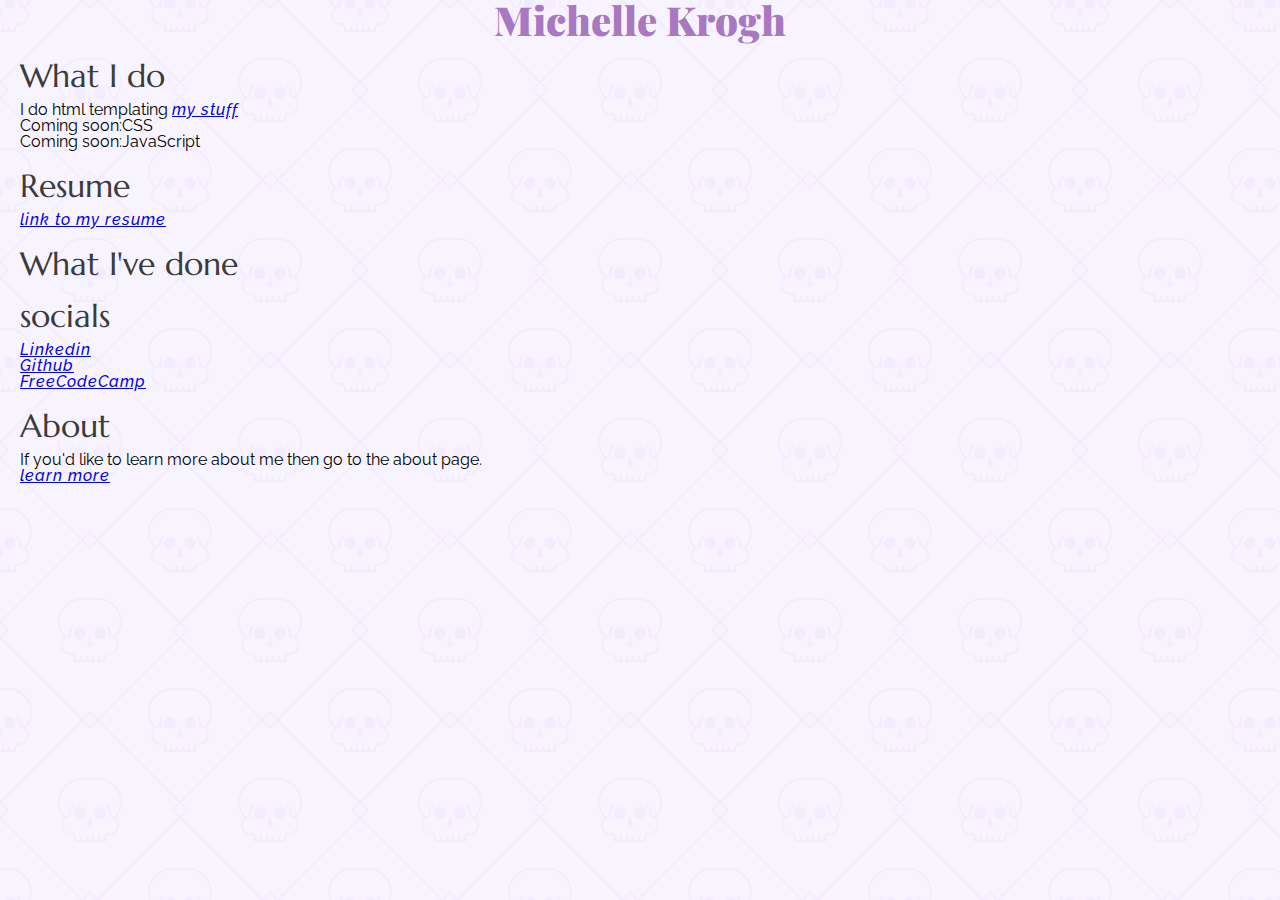
<file: index.html>
<!DOCTYPE html>
<html lang="en">

<head>
    <meta charset="UTF-8">
    <meta name="viewport" content="width=device-width, initial-scale=1.0">
    <title>Home</title>
    <link rel="stylesheet" href="style.css">
</head>

<body>
    <main>
        <h1>Michelle Krogh</h1>
        <section>
            <h2>What I do</h2>
            <p>
                I do html templating
                <a href="./works.html">my stuff</a>
            </p>
            <p>Coming soon:CSS</p>
            <p>
                Coming soon:JavaScript
            </p>
        </section>
        <section>
            <h2>
                Resume
            </h2>
            <a href="./resume.html">link to my resume</a>
        </section>
        <section>
            <h2>
                What I've done
            </h2>
        </section>
        <section>
            <h2>
                socials
            </h2>
            <ul>
                <li><a href="https://www.linkedin.com/in/michelle-krogh-a30131114/">Linkedin</a></li>
                <li> <a href="https://github.com/MichelleKroghDev">Github</a></li>
                <li><a href="https://www.freecodecamp.org/MichelleKroghDev">FreeCodeCamp</a></li>
            </ul>
        </section>
        <section>
            <h2>
                About
            </h2>
            <p>
                If you'd like to learn more about me then go to the about page.
            </p>
            <p>
                <a href="./about.html">learn more</a>
            </p>

        </section>
    </main>
</body>

</html>
</file>
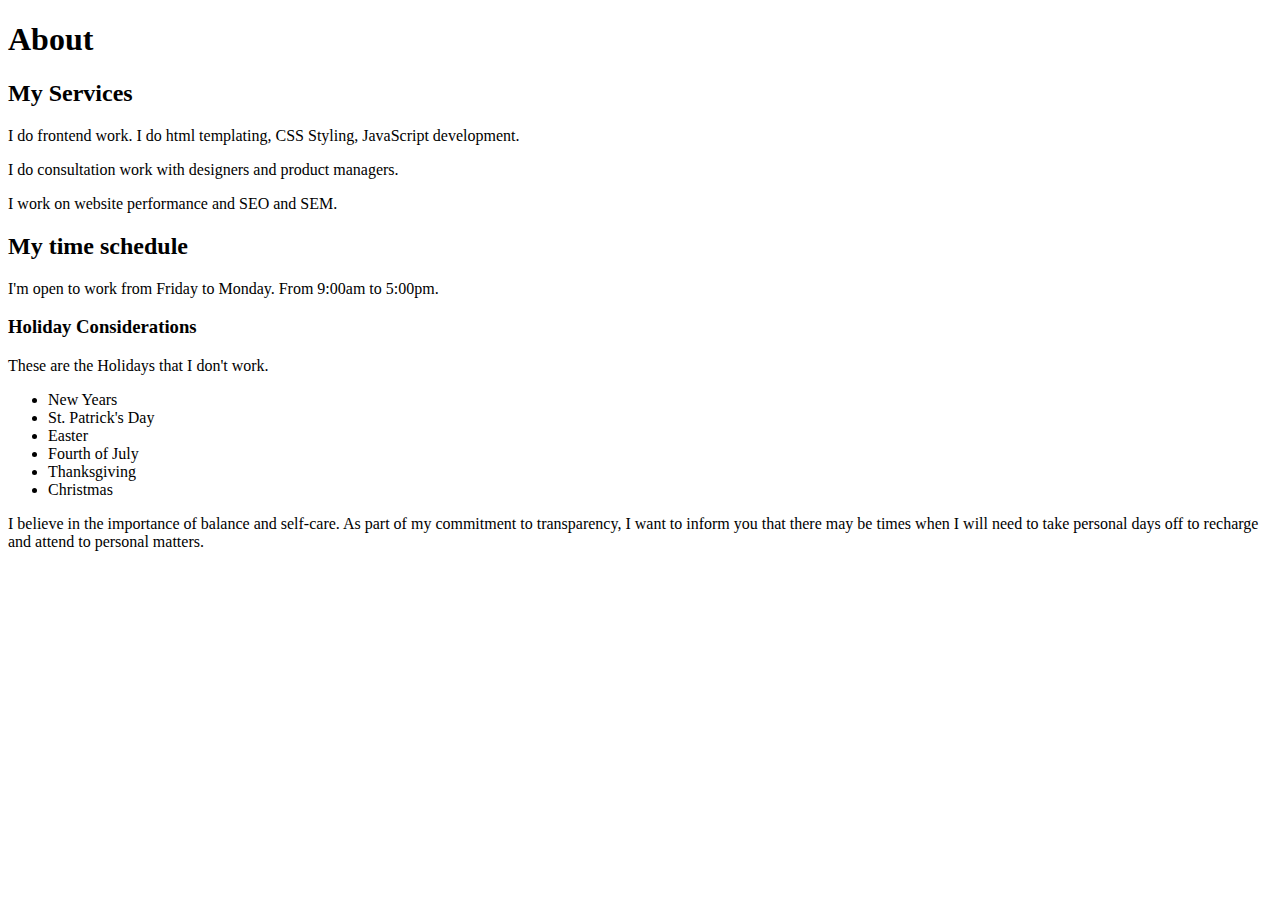
<file: about.html>
<!DOCTYPE html>
<html lang="en">

<head>
    <meta charset="UTF-8">
    <meta name="viewport" content="width=device-width, initial-scale=1.0">
    <title>About</title>
</head>

<body>
    <main>
        <h1>
            About
        </h1>
        <section>
            <h2>
                My Services
            </h2>
            <p>
                I do frontend work. I do html templating, CSS Styling, JavaScript development.
            </p>
            <p>
                I do consultation work with designers and product managers.
            </p>
            <p>
                I work on website performance and SEO and SEM.
            </p>
        </section>
        <section>
            <h2>
                My time schedule
            </h2>
            <p>
                I'm open to work from Friday to Monday. From 9:00am to 5:00pm.
            </p>
            <h3>
                Holiday Considerations
            </h3>
            <p>
                These are the Holidays that I don't work.
            </p>
            <ul>
                <li>New Years</li>
                <li>St. Patrick's Day</li>
                <li>Easter</li>
                <li>Fourth of July</li>
                <li>Thanksgiving</li>
                <li>Christmas</li>

            </ul>
            <p>I believe in the importance of balance and self-care. As part of my commitment to transparency, I want to
                inform you that there may be times when I will need to take personal days off to recharge and attend to
                personal matters. </p>
        </section>
    </main>
</body>

</html>
</file>
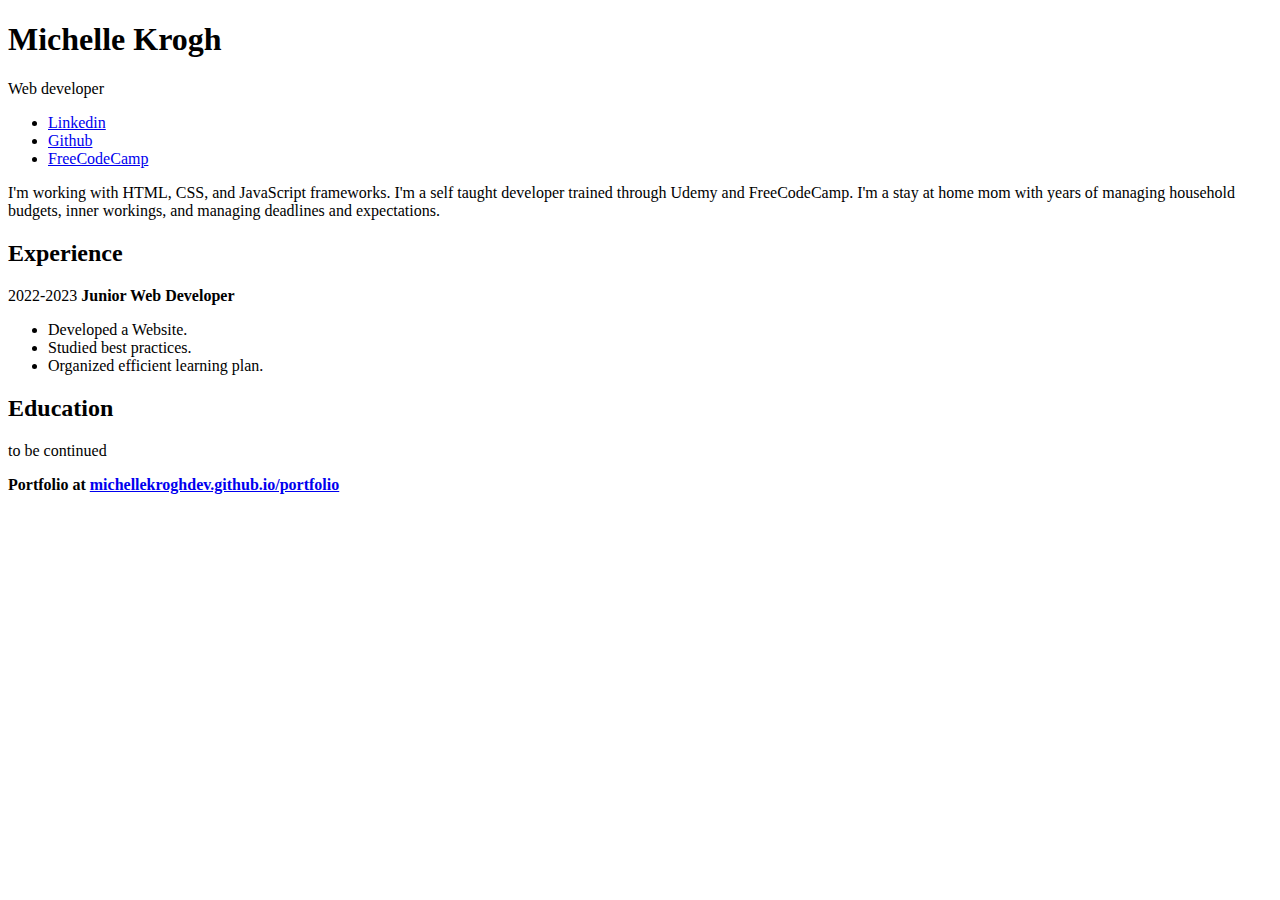
<file: resume.html>
<!DOCTYPE html>
<html lang="en">

<head>
    <meta charset="UTF-8">
    <meta name="viewport" content="width=device-width, initial-scale=1.0">
    <title>Resume</title>
</head>

<body>
    <main>
        <h1>
            Michelle Krogh
        </h1>
        <p>
            Web developer
        </p>
        <ul>
            <li><a href="https://www.linkedin.com/in/michelle-krogh-a30131114/">Linkedin</a></li>
            <li> <a href="https://github.com/MichelleKroghDev">Github</a></li>
            <li><a href="https://www.freecodecamp.org/MichelleKroghDev">FreeCodeCamp</a></li>
        </ul>
        <p>
            I'm working with HTML, CSS, and JavaScript frameworks. I'm a self taught developer trained through Udemy and
            FreeCodeCamp. I'm a stay at home mom with years of managing household budgets, inner workings, and managing
            deadlines and expectations.
        </p>
        <section>
            <h2>
                Experience
            </h2>
            <p>
                2022-2023 <strong>Junior Web Developer</strong>
            </p>
            <ul>
                <li>
                    Developed a Website.
                </li>
                <li>
                    Studied best practices.
                </li>
                <li>
                    Organized efficient learning plan.
                </li>
            </ul>
        </section>
        <section>
            <h2>
                Education
            </h2>
            <p>
                to be continued
            </p>
        </section>
        <section>
            <strong>
                Portfolio at <a
                    href="https://michellekroghdev.github.io/portfolio/">michellekroghdev.github.io/portfolio</a>
            </strong>
        </section>
    </main>
</body>

</html>
</file>
<file: style.css>
@import url('https://fonts.googleapis.com/css2?family=Marcellus&family=Playfair+Display:ital,wght@0,400;0,500;0,600;0,700;0,800;0,900;1,400;1,500;1,600;1,700;1,800;1,900&family=Raleway:ital,wght@0,100;0,200;0,300;0,400;0,500;0,600;0,700;0,800;0,900;1,100;1,200;1,300;1,400;1,500;1,600;1,700;1,800;1,900&display=swap');

html,
body,
div,
span,
applet,
object,
iframe,
h1,
h2,
h3,
h4,
h5,
h6,
p,
blockquote,
pre,
a,
abbr,
acronym,
address,
big,
cite,
code,
del,
dfn,
em,
img,
ins,
kbd,
q,
s,
samp,
small,
strike,
strong,
sub,
sup,
tt,
var,
b,
u,
i,
center,
dl,
dt,
dd,
ol,
ul,
li,
fieldset,
form,
label,
legend,
table,
caption,
tbody,
tfoot,
thead,
tr,
th,
td,
article,
aside,
canvas,
details,
embed,
figure,
figcaption,
footer,
header,
hgroup,
menu,
nav,
output,
ruby,
section,
summary,
time,
mark,
audio,
video {
    margin: 0;
    padding: 0;
    border: 0;
    font-size: 100%;
    font: inherit;
    vertical-align: baseline;
}

/* HTML5 display-role reset for older browsers */
article,
aside,
details,
figcaption,
figure,
footer,
header,
hgroup,
menu,
nav,
section {
    display: block;
}

body {
    line-height: 1;
}

ol,
ul {
    list-style: none;
}

blockquote,
q {
    quotes: none;
}

blockquote:before,
blockquote:after,
q:before,
q:after {
    content: '';
    content: none;
}

table {
    border-collapse: collapse;
    border-spacing: 0;
}

body {
    background-color: #f8f4ff;
    background-image: url("data:image/svg+xml,%3Csvg width='180' height='180' viewBox='0 0 180 180' xmlns='http://www.w3.org/2000/svg'%3E%3Cpath d='M82.42 180h-1.415L0 98.995v-2.827L6.167 90 0 83.833V81.004L81.005 0h2.827L90 6.167 96.167 0H98.996L180 81.005v2.827L173.833 90 180 96.167V98.996L98.995 180h-2.827L90 173.833 83.833 180H82.42zm0-1.414L1.413 97.58 8.994 90l-7.58-7.58L82.42 1.413 90 8.994l7.58-7.58 81.006 81.005-7.58 7.58 7.58 7.58-81.005 81.006-7.58-7.58-7.58 7.58zM175.196 0h-25.832c1.033 2.924 2.616 5.59 4.625 7.868C152.145 9.682 151 12.208 151 15c0 5.523 4.477 10 10 10 1.657 0 3 1.343 3 3v4h16V0h-4.803c.51.883.803 1.907.803 3 0 3.314-2.686 6-6 6s-6-2.686-6-6c0-1.093.292-2.117.803-3h10.394-13.685C161.18.938 161 1.948 161 3v4c-4.418 0-8 3.582-8 8s3.582 8 8 8c2.76 0 5 2.24 5 5v2h4v-4h2v4h4v-4h2v4h2V0h-4.803zm-15.783 0c-.27.954-.414 1.96-.414 3v2.2c-1.25.254-2.414.74-3.447 1.412-1.716-1.93-3.098-4.164-4.054-6.612h7.914zM180 17h-3l2.143-10H180v10zm-30.635 163c-.884-2.502-1.365-5.195-1.365-8 0-13.255 10.748-24 23.99-24H180v32h-30.635zm12.147 0c.5-1.416 1.345-2.67 2.434-3.66l-1.345-1.48c-1.498 1.364-2.62 3.136-3.186 5.14H151.5c-.97-2.48-1.5-5.177-1.5-8 0-12.15 9.84-22 22-22h8v30h-18.488zm13.685 0c-1.037-1.793-2.976-3-5.197-3-2.22 0-4.16 1.207-5.197 3h10.394zM0 148h8.01C21.26 148 32 158.742 32 172c0 2.805-.48 5.498-1.366 8H0v-32zm0 2h8c12.15 0 22 9.847 22 22 0 2.822-.53 5.52-1.5 8h-7.914c-.567-2.004-1.688-3.776-3.187-5.14l-1.346 1.48c1.09.99 1.933 2.244 2.434 3.66H0v-30zm15.197 30c-1.037-1.793-2.976-3-5.197-3-2.22 0-4.16 1.207-5.197 3h10.394zM0 32h16v-4c0-1.657 1.343-3 3-3 5.523 0 10-4.477 10-10 0-2.794-1.145-5.32-2.992-7.134C28.018 5.586 29.6 2.924 30.634 0H0v32zm0-2h2v-4h2v4h4v-4h2v4h4v-2c0-2.76 2.24-5 5-5 4.418 0 8-3.582 8-8s-3.582-8-8-8V3c0-1.052-.18-2.062-.512-3H0v30zM28.5 0c-.954 2.448-2.335 4.683-4.05 6.613-1.035-.672-2.2-1.16-3.45-1.413V3c0-1.04-.144-2.046-.414-3H28.5zM0 17h3L.857 7H0v10zM15.197 0c.51.883.803 1.907.803 3 0 3.314-2.686 6-6 6S4 6.314 4 3c0-1.093.292-2.117.803-3h10.394zM109 115c-1.657 0-3 1.343-3 3v4H74v-4c0-1.657-1.343-3-3-3-5.523 0-10-4.477-10-10 0-2.793 1.145-5.318 2.99-7.132C60.262 93.638 58 88.084 58 82c0-13.255 10.748-24 23.99-24h16.02C111.26 58 122 68.742 122 82c0 6.082-2.263 11.636-5.992 15.866C117.855 99.68 119 102.206 119 105c0 5.523-4.477 10-10 10zm0-2c-2.76 0-5 2.24-5 5v2h-4v-4h-2v4h-4v-4h-2v4h-4v-4h-2v4h-4v-4h-2v4h-4v-2c0-2.76-2.24-5-5-5-4.418 0-8-3.582-8-8s3.582-8 8-8v-4c0-2.64 1.136-5.013 2.946-6.66L72.6 84.86C70.39 86.874 69 89.775 69 93v2.2c-1.25.254-2.414.74-3.447 1.412C62.098 92.727 60 87.61 60 82c0-12.15 9.84-22 22-22h16c12.15 0 22 9.847 22 22 0 5.61-2.097 10.728-5.55 14.613-1.035-.672-2.2-1.16-3.45-1.413V93c0-3.226-1.39-6.127-3.6-8.14l-1.346 1.48C107.864 87.987 109 90.36 109 93v4c4.418 0 8 3.582 8 8s-3.582 8-8 8zM90.857 97L93 107h-6l2.143-10h1.714zM80 99c3.314 0 6-2.686 6-6s-2.686-6-6-6-6 2.686-6 6 2.686 6 6 6zm20 0c3.314 0 6-2.686 6-6s-2.686-6-6-6-6 2.686-6 6 2.686 6 6 6z' fill='%23d4baff' fill-opacity='0.15' fill-rule='evenodd'/%3E%3C/svg%3E");
}

h1 {

    font-size: 2.5rem;
    font-family: 'Playfair Display', serif;
    font-weight: 900;
    color: #a878c1;
    text-align: center;
}

h2,
h3,
h4,
h5,
h6 {
    font-family: 'Marcellus', serif;
    color: #3b3b3b;

}

h2 {
    font-size: 2.0rem;
    margin-bottom: 10px;
}

section {
    margin: 20px;
}

p,
li,
a {
    font-family: 'Raleway', sans-serif;
}

a {
    font-style: italic;
    font-weight: 500;
    letter-spacing: 1px;
}
</file>
